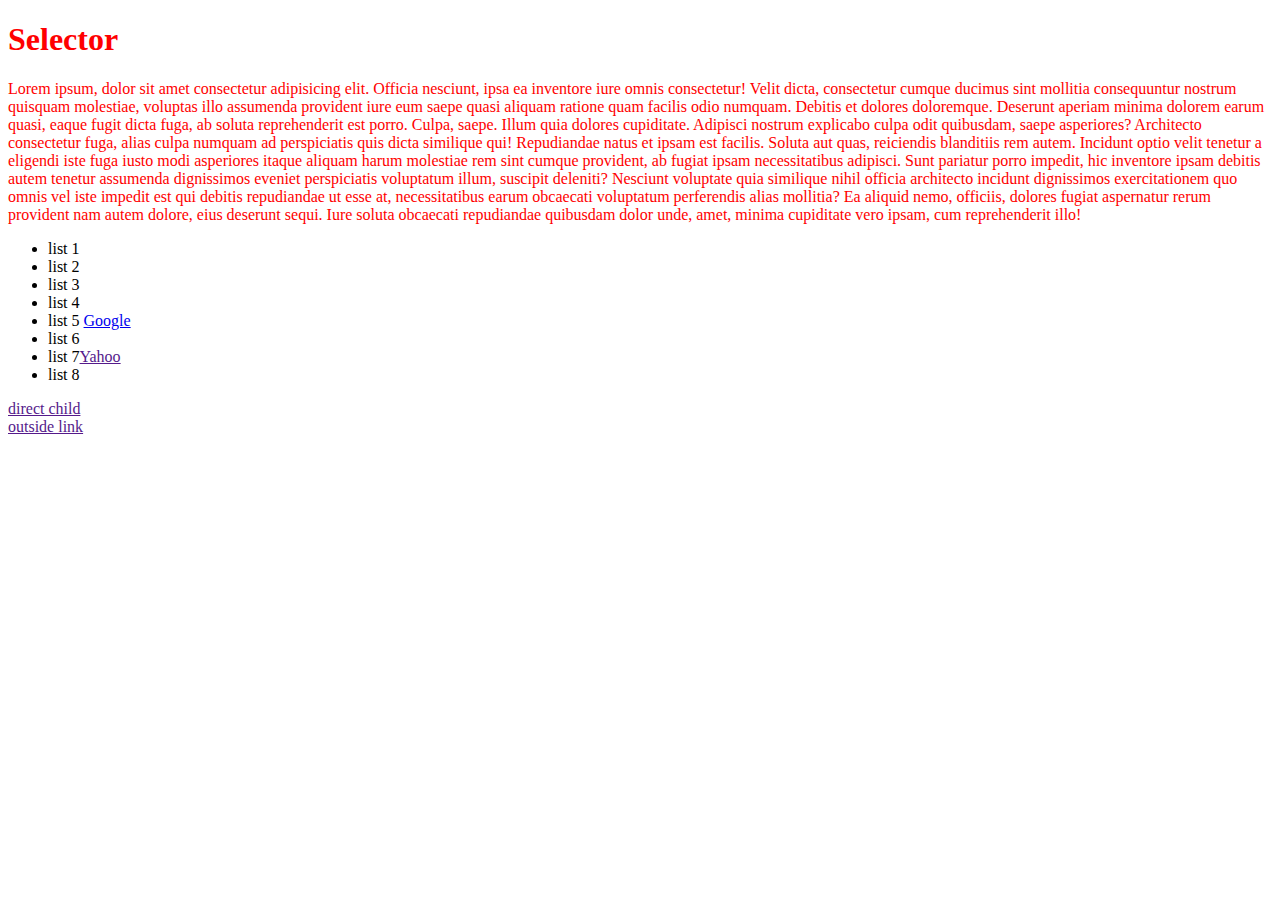
<file: index.html>
<!DOCTYPE html>
<html lang="en">
<head>
    <meta charset="UTF-8">
    <meta http-equiv="X-UA-Compatible" content="IE=edge">
    <meta name="viewport" content="width=device-width, initial-scale=1.0">
    <title>Document</title>
    <link rel="stylesheet" type="text/css" href="style.css">
</head>
<body>
<div>
    <h1>Selector</h1>
    <p>Lorem ipsum, dolor sit amet consectetur adipisicing elit. Officia nesciunt, ipsa ea inventore iure omnis 
        consectetur! Velit dicta, consectetur cumque ducimus sint mollitia consequuntur nostrum quisquam molestiae, voluptas illo assumenda provident iure eum saepe quasi aliquam ratione quam facilis odio numquam. Debitis et dolores doloremque. Deserunt aperiam minima dolorem earum quasi, eaque fugit dicta fuga, ab soluta reprehenderit est porro. Culpa, saepe. Illum quia dolores cupiditate. Adipisci nostrum explicabo culpa odit quibusdam, saepe asperiores? Architecto consectetur fuga, alias culpa numquam ad perspiciatis quis dicta similique qui! Repudiandae natus et ipsam est facilis. Soluta aut quas, reiciendis blanditiis rem autem. Incidunt optio velit tenetur a eligendi iste fuga iusto modi asperiores itaque aliquam harum molestiae rem sint cumque provident, ab fugiat ipsam necessitatibus adipisci. Sunt pariatur porro impedit, hic inventore ipsam debitis autem tenetur assumenda dignissimos eveniet perspiciatis voluptatum illum, suscipit deleniti? Nesciunt voluptate quia similique nihil officia architecto incidunt dignissimos exercitationem quo omnis vel iste impedit est qui debitis repudiandae ut esse at, necessitatibus earum obcaecati voluptatum perferendis alias mollitia? Ea aliquid nemo, officiis, dolores fugiat aspernatur rerum provident nam autem dolore, eius deserunt sequi. Iure soluta obcaecati repudiandae quibusdam dolor unde, amet, minima cupiditate vero ipsam, cum reprehenderit illo!
    </p>
    <ul>
        <li>list 1</li>
        <li id="list2">list 2</li>
        <li>list 3</li>
        <li>list 4</li>
        <li class="list5">list 5 <a href="https://www.google.com">Google</a></li>
        <li class="list5">list 6</li>
        <li>list 7<a href="">Yahoo</a></li>
        <li>list 8</li>
    </ul>
    <a href="">direct child</a>
</div>

<a href="">outside link</a>
</body>
</html>
</file>
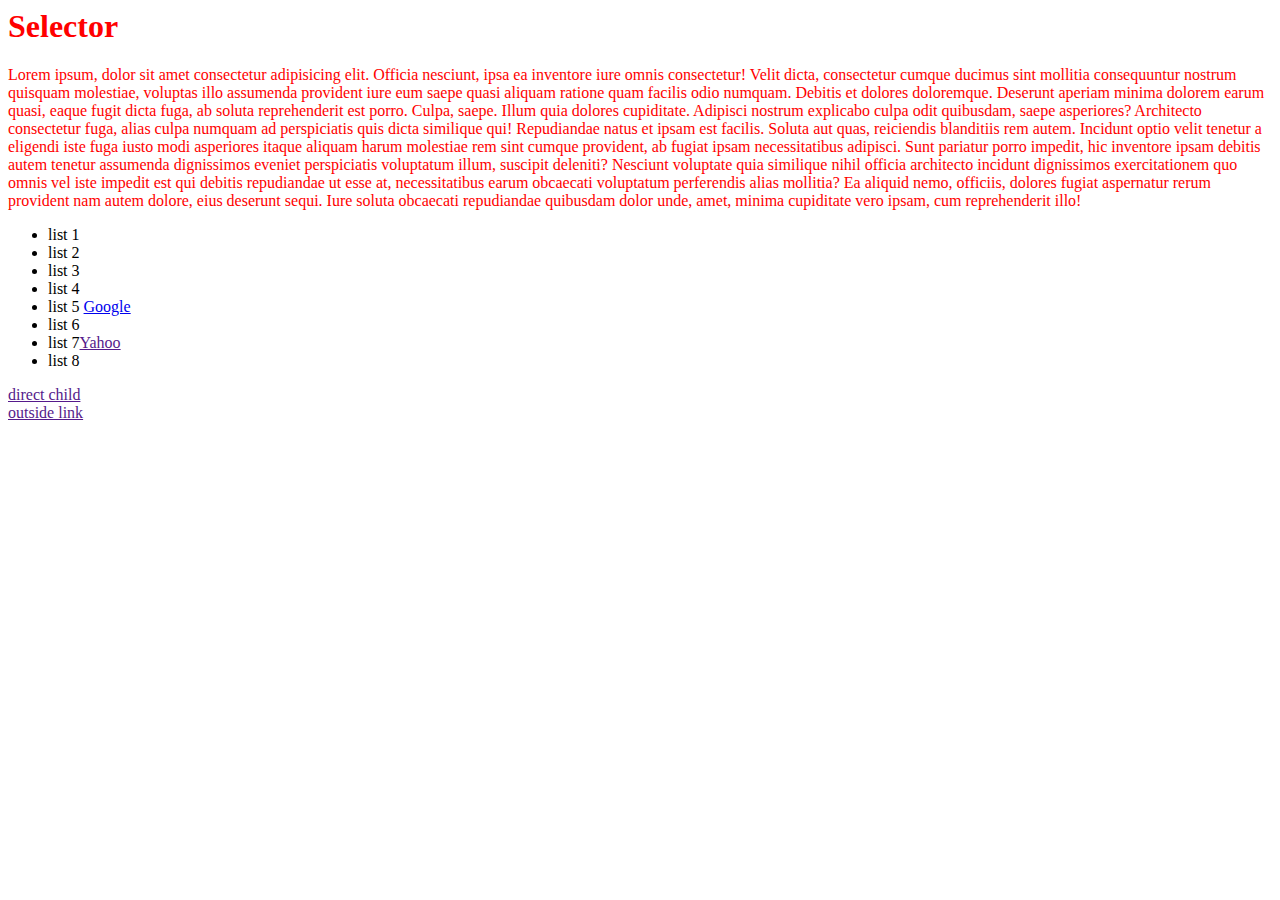
<file: home.html>
<html lang="en">
<head>
    <meta charset="UTF-8">
    <meta http-equiv="X-UA-Compatible" content="IE=edge">
    <meta name="viewport" content="width=device-width, initial-scale=1.0">
    <title>Document</title>
    <link rel="stylesheet" type="text/css" href="style.css">
</head>
<body>
<div>
    <h1>Selector</h1>
    <p>Lorem ipsum, dolor sit amet consectetur adipisicing elit. Officia nesciunt, ipsa ea inventore iure omnis 
        consectetur! Velit dicta, consectetur cumque ducimus sint mollitia consequuntur nostrum quisquam molestiae, voluptas illo assumenda provident iure eum saepe quasi aliquam ratione quam facilis odio numquam. Debitis et dolores doloremque. Deserunt aperiam minima dolorem earum quasi, eaque fugit dicta fuga, ab soluta reprehenderit est porro. Culpa, saepe. Illum quia dolores cupiditate. Adipisci nostrum explicabo culpa odit quibusdam, saepe asperiores? Architecto consectetur fuga, alias culpa numquam ad perspiciatis quis dicta similique qui! Repudiandae natus et ipsam est facilis. Soluta aut quas, reiciendis blanditiis rem autem. Incidunt optio velit tenetur a eligendi iste fuga iusto modi asperiores itaque aliquam harum molestiae rem sint cumque provident, ab fugiat ipsam necessitatibus adipisci. Sunt pariatur porro impedit, hic inventore ipsam debitis autem tenetur assumenda dignissimos eveniet perspiciatis voluptatum illum, suscipit deleniti? Nesciunt voluptate quia similique nihil officia architecto incidunt dignissimos exercitationem quo omnis vel iste impedit est qui debitis repudiandae ut esse at, necessitatibus earum obcaecati voluptatum perferendis alias mollitia? Ea aliquid nemo, officiis, dolores fugiat aspernatur rerum provident nam autem dolore, eius deserunt sequi. Iure soluta obcaecati repudiandae quibusdam dolor unde, amet, minima cupiditate vero ipsam, cum reprehenderit illo!
    </p>
    <ul>
        <li>list 1</li>
        <li id="list2">list 2</li>
        <li>list 3</li>
        <li>list 4</li>
        <li class="list5">list 5 <a href="https://www.google.com">Google</a></li>
        <li class="list5">list 6</li>
        <li>list 7<a href="">Yahoo</a></li>
        <li>list 8</li>
    </ul>
    <a href="">direct child</a>
</div>

<a href="">outside link</a>
</body>
</html>
</file>
<file: style.css>
h1, p{
color: red;
}
</file>
